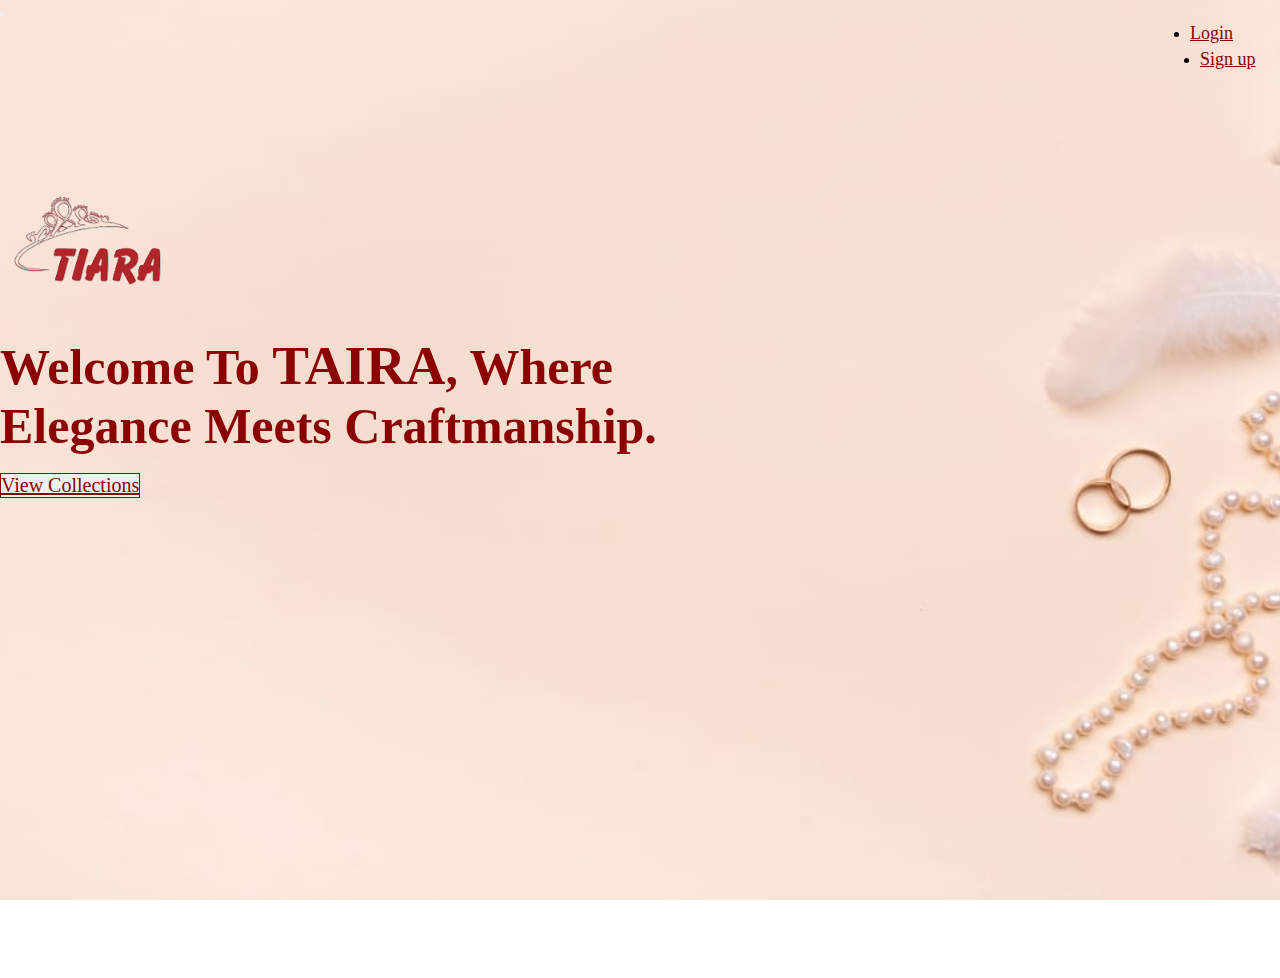
<file: index.html>
<!DOCTYPE html>
<html lang="en">
<head>
    <meta charset="UTF-8">
    <meta name="viewport" content="width=device-width, initial-scale=1.0">
    <title>Document</title>
        <link
      href="https://cdn.jsdelivr.net/npm/bootstrap@5.3.7/dist/css/bootstrap.min.css"
      rel="stylesheet"
      integrity="sha384-LN+7fdVzj6u52u30Kp6M/trliBMCMKTyK833zpbD+pXdCLuTusPj697FH4R/5mcr"
      crossorigin="anonymous"
    />
<script src="https://cdn.jsdelivr.net/npm/bootstrap@5.3.7/dist/js/bootstrap.bundle.min.js" integrity="sha384-ndDqU0Gzau9qJ1lfW4pNLlhNTkCfHzAVBReH9diLvGRem5+R9g2FzA8ZGN954O5Q" crossorigin="anonymous"></script>
    <link rel="stylesheet" href="./style.css">
</head>
<body> 
    <div class="main">
<nav class="navbar navbar-expand-lg">
  <div class="container-fluid">
    <button class="navbar-toggler" type="button" data-bs-toggle="collapse" data-bs-target="#navbarSupportedContent" aria-controls="navbarSupportedContent" aria-expanded="false" aria-label="Toggle navigation">
      <span class="navbar-toggler-icon"></span>
    </button>
    <div class="collapse navbar-collapse" id="navbarSupportedContent">
       <ul class="navbar-nav me-auto mb-2 mb-lg-0" style="margin-inline-start: 1190px;">
        <li class="nav-item ">
          <a class="nav-link active" aria-current="page" href="./sign_in.html" style="font-size: large;color: #8b0000;">Login</a>
        </li>
        <li class="nav-item" style="margin-left: 10px;">
          <a class="nav-link active" href="./sign_up.html" style="font-size: large;color: #8b0000;">Sign up</a>
        </li>
      
    </div>
  </div>
</nav>
<div class="container-fluid d-flex" style="width: 100vw;height: 92vh;">
<div class="left text-center" style="width: 60%;margin-top: 80px;" >
      <img src="./images/taira.png" alt="" width="180" height="180" class="logo">
  <span style="color:#8b0000;"><h2 style="font-family:Georgia, 'Times New Roman', Times, serif; font-size: 50px;">Welcome To <span style="font-size: 55px;">TAIRA</span>, Where <br>Elegance Meets Craftmanship.</h2></span><br>
  <button class="btn view" style="font-family: Georgia, 'Times New Roman', Times, serif;font-size: 20px;border: 1px solid #8b0000; "><a href="./sign_up.html" class="text-decoration-none view">View Collections</a></button></div>
  <!-- <div class="right" style="width: 40%;"><img src="./images/sareegold.png" alt=""  style="height: 500px; margin-left: -120px; margin-top: 60px;"></div> -->
</div>
</div>

</div>
</body>
</html>
</file>
<file: style.css>
/* index.html */
*{
    margin: 0;
    padding: 0;
}

.main{
    width: 100%;
    background: url(./images/peal.jpg);
    background-position: center;
   background-size: cover;
   height: 100vh;
}

.logo{
    transition:  transform 0.5s linear;
}
.logo:hover{
     transform: scale(1.2);
}
.nav-item{
    margin-top: 5px;
}
.nav-item:hover{
    color: #8b0000;
    box-shadow:2px 2px 2px #8b0000;
}
.view{
    color: #8b0000;
}
.view:hover{
    background-color: #8b0000;
    color:#f4e6d6; 
}

/* index.html */
/* sign-in */
footer{
    color:#f4e6d6;
    background-color: #8b0000;
   }
   .login{
    background-color: #8b0000;
    color: #f4e6d6;
   }
.login:hover{
    background-color: #bd4f4f;
    color:white;
}
  
/* sign-in */
/* sign-up */
.sign_up{
    width: 100%;
    background: url(./images/);
    background-position: center;
   background-size: cover;
   height: 100vh;
}
/* sign-up */
/* homepage */
.gurl{
    width: 100vw;
    background: url(./images/gurl.jpg);
    background-position: center;
   background-size: cover;
   height: 300px;
}
.parent{
    width: 600px;
    height: auto;
    display: grid;
    grid-template-columns: 3fr 3fr;
    grid-template-rows: 3fr 3fr 3fr;
    gap: 10px;

}
.child:nth-child(1){
    grid-row: 2/3;
    background-color: #f4e6d6;
    width: 350px;
    height: 180px;
    display: flex; 
    justify-content: center;
    align-items: center;
}
.child:nth-child(2){
    grid-column: 2/3;
    background-color: #f4e6d6;
     width: 350px;
    height: 180px;
    display: flex; 
    justify-content: center;
    align-items: center;
}
.child:nth-child(3){
    grid-row-start: 3;
    grid-column-start: 2;
    grid-column-end: 3;
    background-color:#f4e6d6;
    width: 350px;
    height: 180px;
    display: flex; 
    justify-content: center;
    align-items: center;
}
/* homepage */
/* /cart */
.change{
    background-color: white;
}
.change:hover{
    background-color: #bd4f4f;
    color: white;

}
/* cart */
</file>
